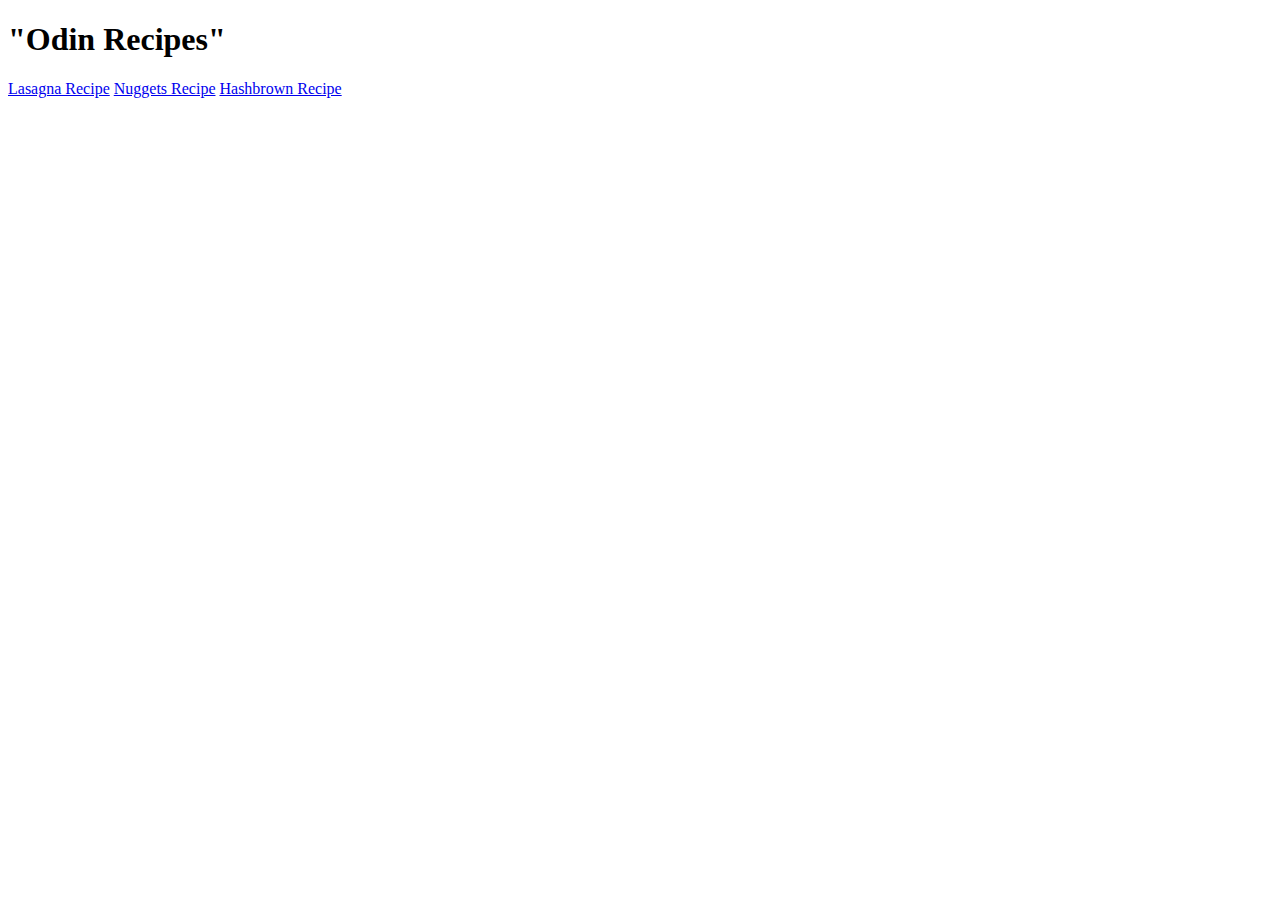
<file: index.html>
<!DOCTYPE html>
<html lang="en">
    <head>
        <meta charset="UTF-8">
        <title>Odin-Recipes</title>
    </head>

    <body>
        <h1>"Odin Recipes"</h1>
        <a href="odin-recipes/recipes/lasagna.html">Lasagna Recipe</a>
        <a href="odin-recipes/recipes/nuggets.html">Nuggets Recipe</a>
        <a href="odin-recipes/recipes/hashbrown.html">Hashbrown Recipe</a>
    </body>
</html>
</file>
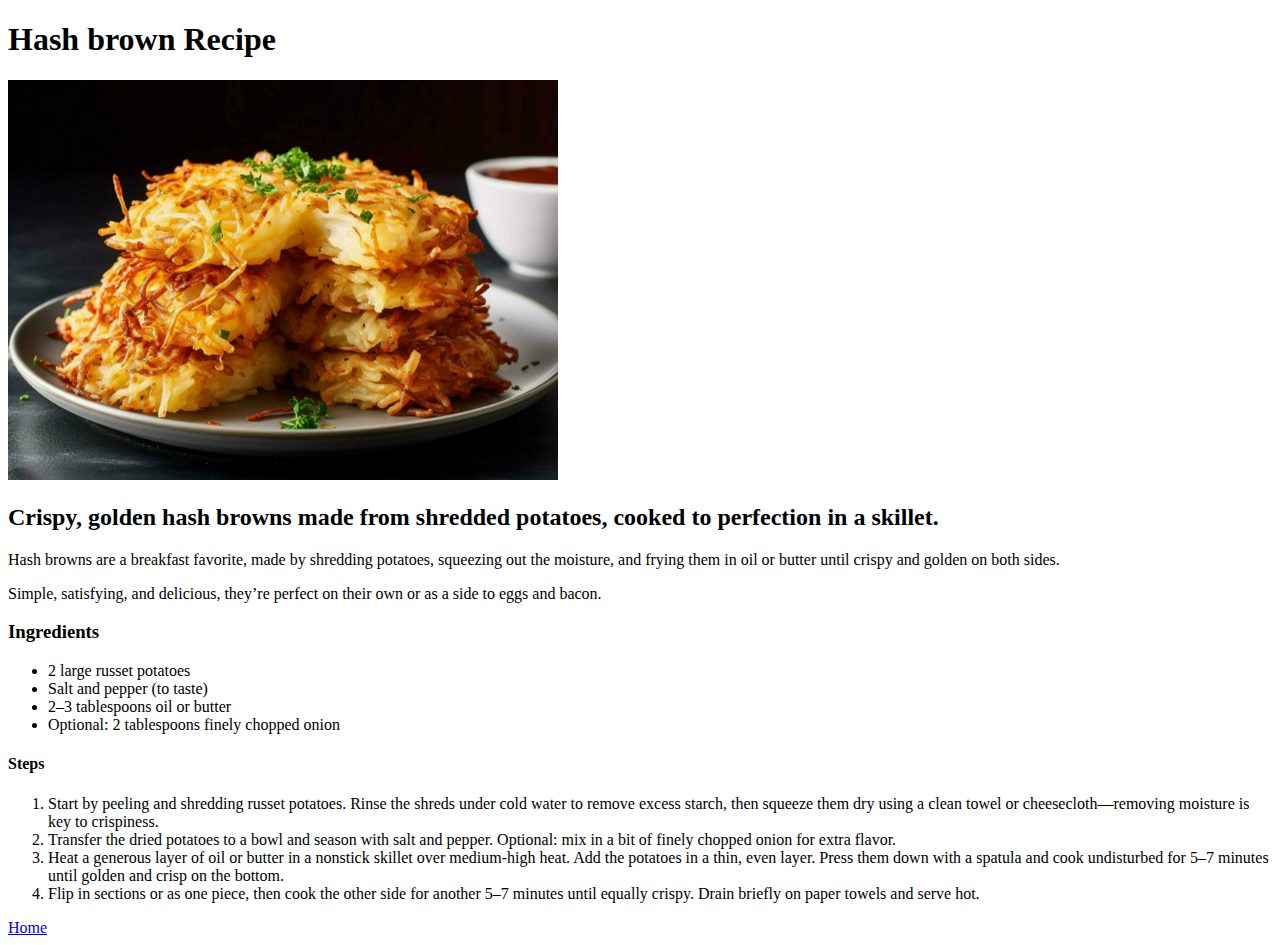
<file: recipes/hashbrown.html>
<!DOCTYPE html>
<html lang="en">
    <head>
        <meta charset="UTF-8">
        <title>Hash brown</title>
    </head>

    <body>
        <h1>Hash brown Recipe</h1>
        <img src="./recipe-images/hash-browns.jpg" alt="hash-browns" height="400" width="550">

        <h2>Crispy, golden hash browns made from shredded potatoes, cooked to perfection in a skillet.</h2>
        <p>Hash browns are a breakfast favorite, made by shredding potatoes, squeezing out the moisture, and frying them in oil or butter until crispy and golden on both sides.</p>
        <p>Simple, satisfying, and delicious, they’re perfect on their own or as a side to eggs and bacon.</p>
        
        <h3>Ingredients</h3>

        <ul>
            <li>2 large russet potatoes</li>
            <li>Salt and pepper (to taste)</li>
            <li>2–3 tablespoons oil or butter</li>
            <li>Optional: 2 tablespoons finely chopped onion</li>
        </ul>

        <h4>Steps</h4>

        <ol>
            <li>Start by peeling and shredding russet potatoes. Rinse the shreds under cold water to remove excess starch, then squeeze them dry using a clean towel or cheesecloth—removing moisture is key to crispiness.</li>
            <li>Transfer the dried potatoes to a bowl and season with salt and pepper. Optional: mix in a bit of finely chopped onion for extra flavor.</li>
            <li>Heat a generous layer of oil or butter in a nonstick skillet over medium-high heat. Add the potatoes in a thin, even layer. Press them down with a spatula and cook undisturbed for 5–7 minutes until golden and crisp on the bottom.</li>
            <li>Flip in sections or as one piece, then cook the other side for another 5–7 minutes until equally crispy. Drain briefly on paper towels and serve hot.</li>
        </ol>
        
        <a href="../index.html">Home</a>
    </body>
</html>
</file>
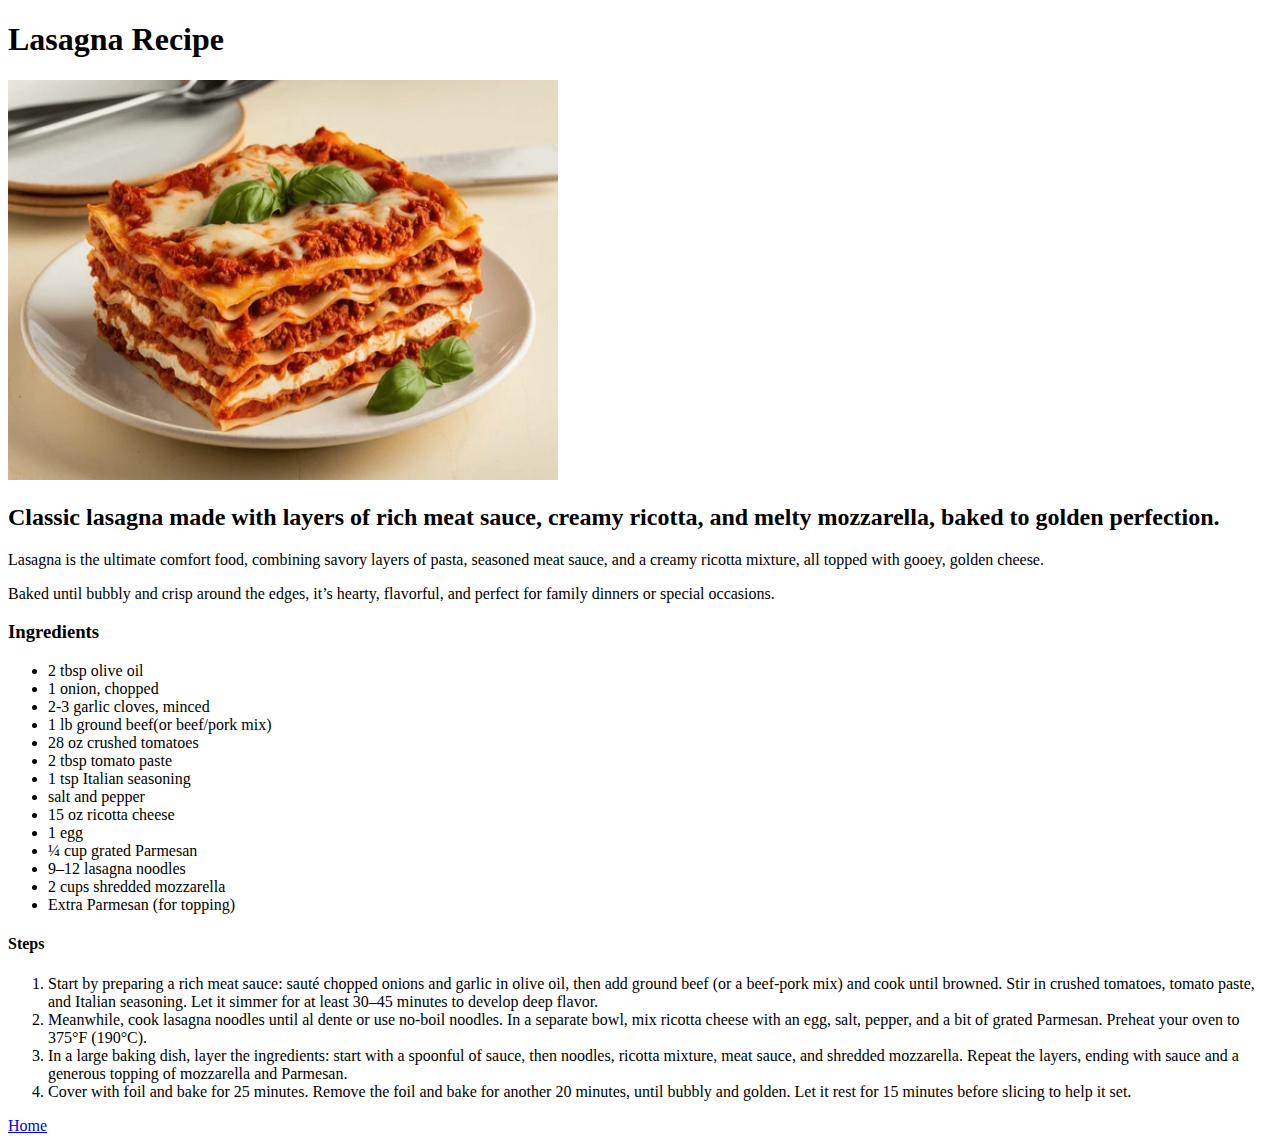
<file: recipes/lasagna.html>
<!DOCTYPE html>
<html lang="en">
    <head>
        <meta charset="UTF-8">
        <title>Lasagna</title>
    </head>

    <body>

        <h1>Lasagna Recipe</h1>

        <img src="./recipe-images/lasagna.jpg" alt="lasagna" height="400" width="550">

        <h2>Classic lasagna made with layers of rich meat sauce, creamy ricotta, and melty mozzarella, baked to golden perfection.</h2>

        <p>Lasagna is the ultimate comfort food, combining savory layers of pasta, seasoned meat sauce, and a creamy ricotta mixture, all topped with gooey, golden cheese.</p>
        <p>Baked until bubbly and crisp around the edges, it’s hearty, flavorful, and perfect for family dinners or special occasions.</p>

        <h3>Ingredients</h3>

        <ul>
            <li>2 tbsp olive oil</li>
            <li>1 onion, chopped</li>
            <li>2-3 garlic cloves, minced</li>
            <li>1 lb ground beef(or beef/pork mix)</li>
            <li>28 oz crushed tomatoes</li>
            <li>2 tbsp tomato paste</li>
            <li>1 tsp Italian seasoning</li>
            <li>salt and pepper</li>
            <li>15 oz ricotta cheese</li>
            <li>1 egg</li>
            <li>¼ cup grated Parmesan</li>
            <li>9–12 lasagna noodles</li>
            <li>2 cups shredded mozzarella</li>
            <li>Extra Parmesan (for topping)</li>
        </ul>

        <h4>Steps</h4>
        
        <ol>
            <li>Start by preparing a rich meat sauce: sauté chopped onions and garlic in olive oil, then add ground beef (or a beef-pork mix) and cook until browned. Stir in crushed tomatoes, tomato paste, and Italian seasoning. Let it simmer for at least 30–45 minutes to develop deep flavor.</li>
            <li>Meanwhile, cook lasagna noodles until al dente or use no-boil noodles. In a separate bowl, mix ricotta cheese with an egg, salt, pepper, and a bit of grated Parmesan. Preheat your oven to 375°F (190°C).</li>
            <li>In a large baking dish, layer the ingredients: start with a spoonful of sauce, then noodles, ricotta mixture, meat sauce, and shredded mozzarella. Repeat the layers, ending with sauce and a generous topping of mozzarella and Parmesan.</li>
            <li>
Cover with foil and bake for 25 minutes. Remove the foil and bake for another 20 minutes, until bubbly and golden. Let it rest for 15 minutes before slicing to help it set.</li>
        </ol>

        <a href="../index.html">Home</a>

    </body>
</html>
</file>
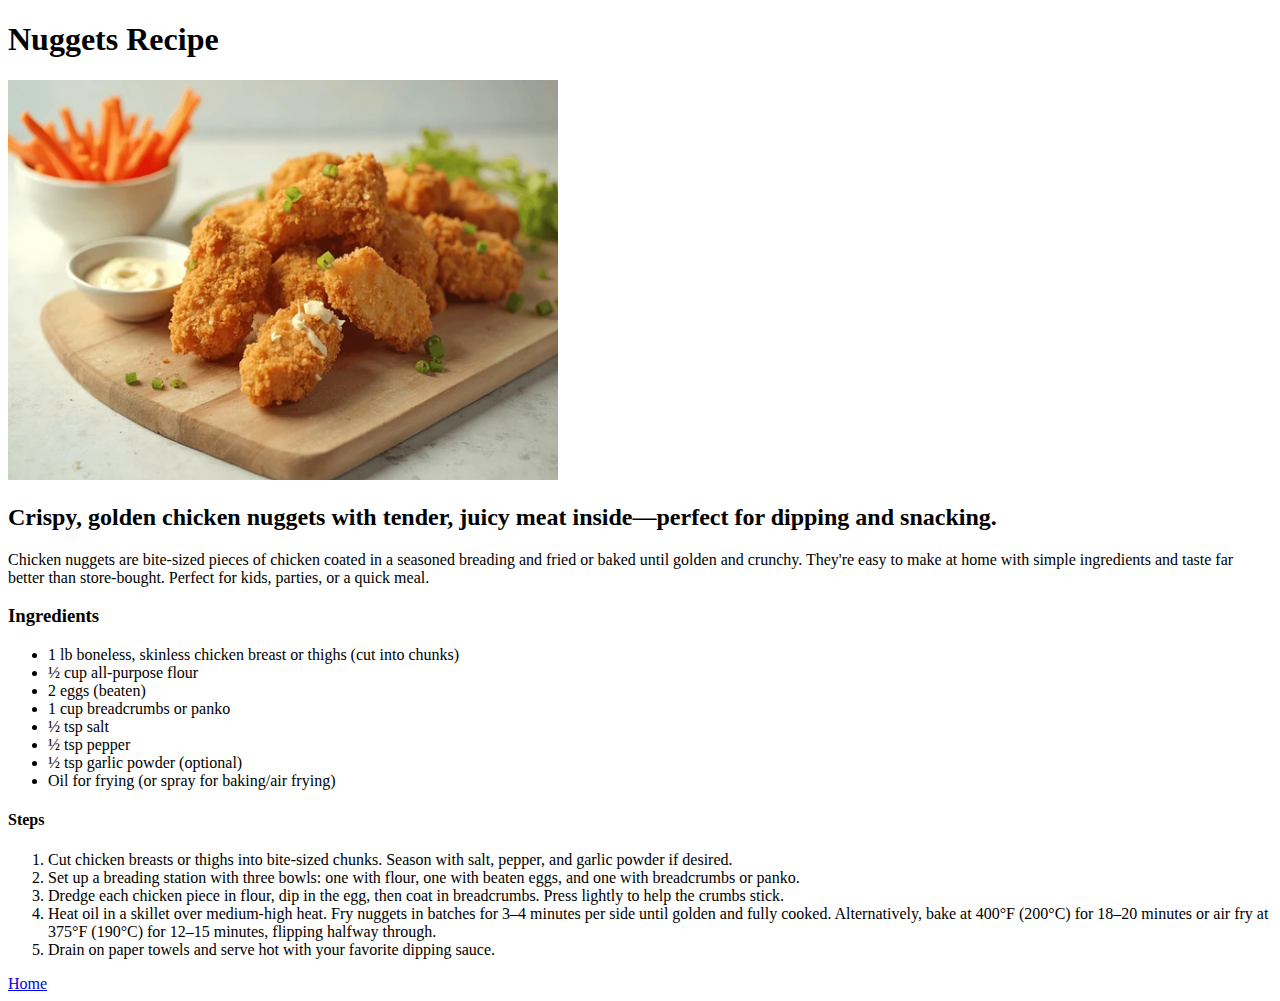
<file: recipes/nuggets.html>
<!DOCTYPE html>
<html lang="en">
    <head>
        <meta charset="UTF-8">
        <title>Nuggets</title>
    </head>

    <body>
        <h1>Nuggets Recipe</h1>
        <img src="./recipe-images/nuggets.jpg" alt="nuggets" height="400" width="550">

        <h2>Crispy, golden chicken nuggets with tender, juicy meat inside—perfect for dipping and snacking.</h2>
        <p>Chicken nuggets are bite-sized pieces of chicken coated in a seasoned breading and fried or baked until golden and crunchy. They're easy to make at home with simple ingredients and taste far better than store-bought. Perfect for kids, parties, or a quick meal.</p>

        <h3>Ingredients</h3>
        <ul>
            <li>1 lb boneless, skinless chicken breast or thighs (cut into chunks)</li>
            <li>½ cup all-purpose flour</li>
            <li>2 eggs (beaten)</li>
            <li>1 cup breadcrumbs or panko</li>
            <li>½ tsp salt</li>
            <li>½ tsp pepper</li>
            <li>½ tsp garlic powder (optional)</li>
            <li>Oil for frying (or spray for baking/air frying)</li>
        </ul>

        <h4>Steps</h4>
        <ol>
            <li>Cut chicken breasts or thighs into bite-sized chunks. Season with salt, pepper, and garlic powder if desired.</li>
            <li>Set up a breading station with three bowls: one with flour, one with beaten eggs, and one with breadcrumbs or panko.</li>
            <li>Dredge each chicken piece in flour, dip in the egg, then coat in breadcrumbs. Press lightly to help the crumbs stick.</li>
            <li>Heat oil in a skillet over medium-high heat. Fry nuggets in batches for 3–4 minutes per side until golden and fully cooked. Alternatively, bake at 400°F (200°C) for 18–20 minutes or air fry at 375°F (190°C) for 12–15 minutes, flipping halfway through.</li>
            <li>Drain on paper towels and serve hot with your favorite dipping sauce.</li>
        </ol>
        
        <a href="../index.html">Home</a>
    </body>
</html>
</file>
